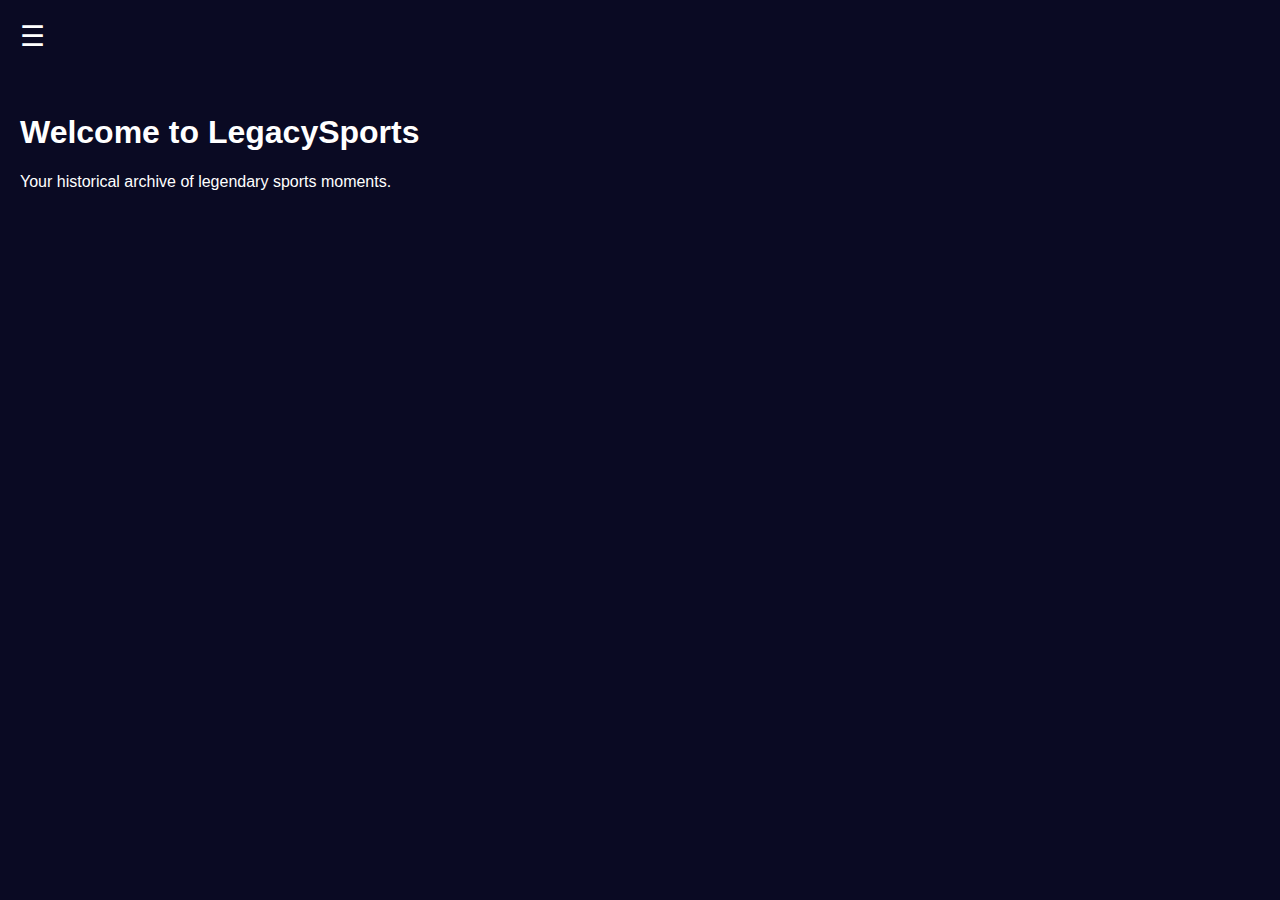
<file: index.html>
<!DOCTYPE html>
<html lang="en">
<head>
    <meta charset="UTF-8">
    <meta name="viewport" content="width=device-width, initial-scale=1.0">
    <title>LegacySports</title>
    <link rel="stylesheet" href="style.css">
    <script defer src="script.js"></script>
</head>
<body>
    <div class="menu-icon" onclick="toggleMenu()">☰</div>
    <nav id="sidebar">
        <ul class="main-menu">
            <li><a href="#">Home</a></li>
            <li onclick="toggleSubmenu('futbol')">Fútbol
                <ul id="submenu-futbol" class="submenu">
                    <li><a href="#">World Cups</a></li>
                    <li><a href="#">Champions League</a></li>
                    <li><a href="#">Eurocopa</a></li>
                    <li><a href="#">Copa América</a></li>
                </ul>
            </li>
            <li onclick="toggleSubmenu('tenis')">Tenis
                <ul id="submenu-tenis" class="submenu">
                    <li><a href="#">Wimbledon</a></li>
                    <li><a href="#">Roland Garros</a></li>
                    <li><a href="#">US Open</a></li>
                    <li><a href="#">Australian Open</a></li>
                </ul>
            </li>
            <li onclick="toggleSubmenu('basket')">Básquet
                <ul id="submenu-basket" class="submenu">
                    <li><a href="#">NBA</a></li>
                    <li><a href="#">Euroleague</a></li>
                </ul>
            </li>
            <li onclick="toggleSubmenu('baseball')">Baseball
                <ul id="submenu-baseball" class="submenu">
                    <li><a href="#">MLB</a></li>
                    <li><a href="#">World Series</a></li>
                </ul>
            </li>
        </ul>
    </nav>

    <main class="content">
        <h1>Welcome to LegacySports</h1>
        <p>Your historical archive of legendary sports moments.</p>
    </main>
</body>
</html>
</file>
<file: style.css>
body {
    margin: 0;
    font-family: Arial, sans-serif;
    background-color: #0a0a23;
    color: white;
}

.menu-icon {
    font-size: 28px;
    padding: 20px;
    cursor: pointer;
    color: white;
}

#sidebar {
    width: 250px;
    background-color: #111;
    position: fixed;
    height: 100%;
    top: 0;
    left: -250px;
    overflow-y: auto;
    transition: left 0.3s ease;
    z-index: 1000;
}

#sidebar.active {
    left: 0;
}

nav ul {
    list-style-type: none;
    padding: 0;
}

nav ul li {
    padding: 15px;
    cursor: pointer;
    border-bottom: 1px solid #333;
}

nav ul li a {
    color: white;
    text-decoration: none;
}

.submenu {
    display: none;
    padding-left: 15px;
    background-color: #222;
}

.submenu li {
    border-bottom: none;
}

.content {
    margin-left: 0;
    padding: 20px;
}
</file>
